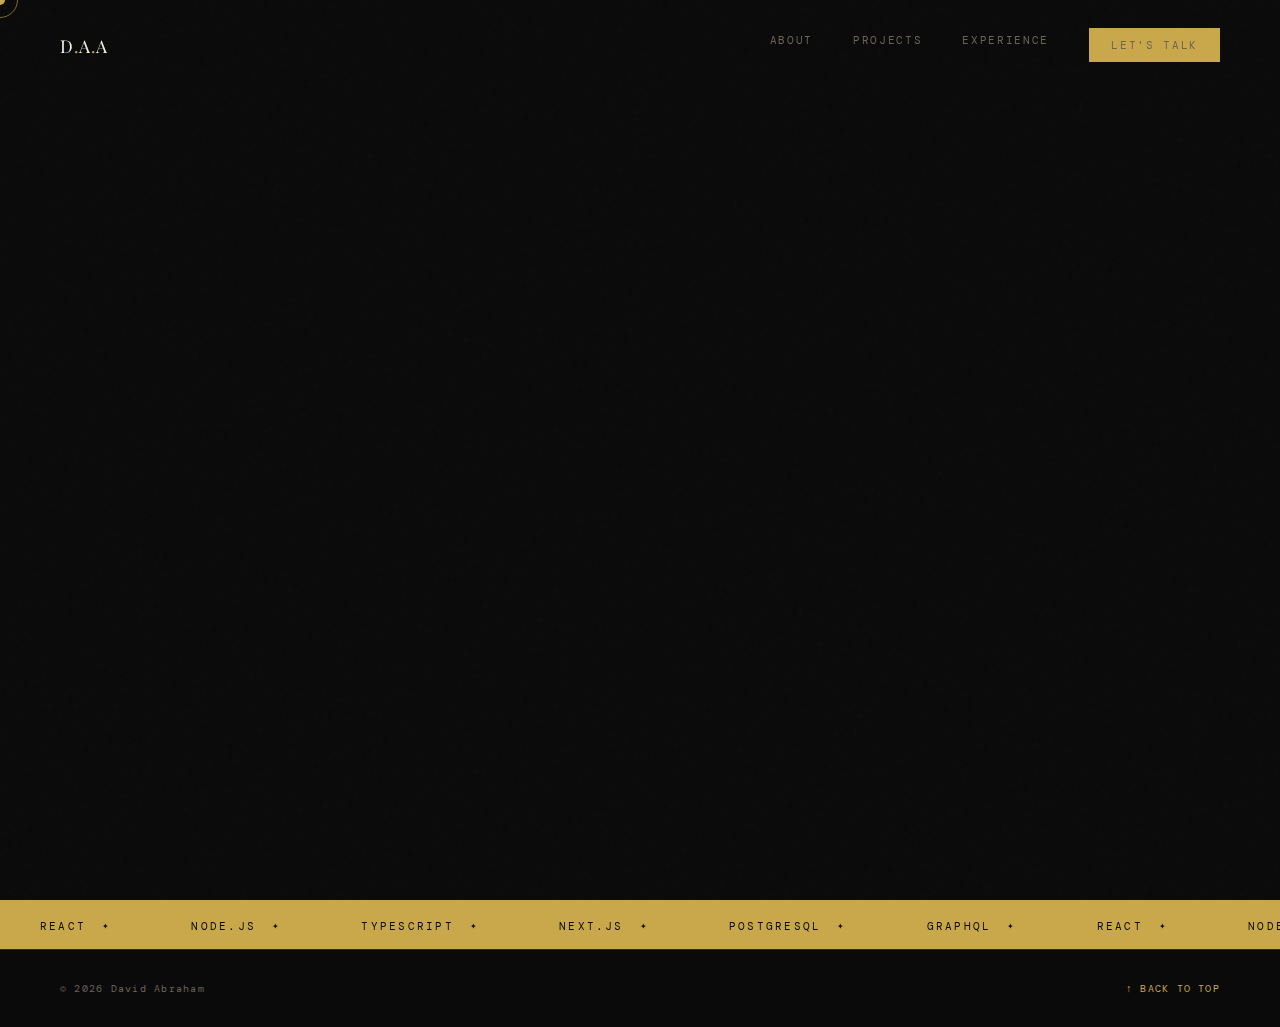
<file: index.html>
<!DOCTYPE html>
<html lang="en">
<head>
<meta charset="UTF-8">
<meta name="viewport" content="width=device-width, initial-scale=1.0">
<title>Portfolio — David Abraham</title>
<link rel="preconnect" href="https://fonts.googleapis.com">
<link href="https://fonts.googleapis.com/css2?family=Playfair+Display:ital,wght@0,400;0,700;0,900;1,400&family=DM+Mono:wght@300;400;500&family=DM+Sans:wght@300;400;500&display=swap" rel="stylesheet">
<link rel="stylesheet" href="style.css">
<script src="script.js"></script>
</head>
<body>

<!-- Cursor -->
<div class="cursor" id="cursor"></div>
<div class="cursor-ring" id="cursorRing"></div>

<!-- NAV -->
<nav id="nav">
  <a href="#" class="nav-logo">D<span>.</span>A<span>.</span>A</a>
  <ul class="nav-links">
    <li><a href="about.html">About</a></li>
    <li><a href="projects.html">Projects</a></li>
    <li><a href="experience.html">Experience</a></li>
    <a href="contact.html" class="nav-cta">Let's Talk</a>
  </ul>
  
</nav>

<!-- HERO -->
<section class="hero" id="home" style="padding:0;">
  <div class="hero-left">
    <p class="hero-tag">— Full Stack Developer</p>
    <h1 class="hero-name">
      David<br>
      <em>Adahkole</em><br>
      Abraham
    </h1>
    <p class="hero-desc">
      I craft exceptional digital experiences with precision engineering and thoughtful design. Clean code, beautiful interfaces.
    </p>
    <div class="hero-actions">
      <a href="projects.html" class="btn-primary"><span>View My Work</span> <span>↓</span></a>
      <a href="#" class="btn-secondary">Download CV →</a>
    </div>
    <div class="hero-stats">
      <div>
        <div class="stat-num">50<span>+</span></div>
        <div class="stat-label">Projects</div>
      </div>
      <div>
        <div class="stat-num">2<span>+</span></div>
        <div class="stat-label">Years Exp.</div>
      </div>
      <div>
        <div class="stat-num">20<span>+</span></div>
        <div class="stat-label">Happy Clients</div>
      </div>
    </div>
  </div>
  <div class="hero-right">
    <div class="hero-img-wrap">
      <!-- Replace with actual photo -->
      <div style="width:100%;height:100%;background:linear-gradient(135deg,#1a1a1a 0%, #2a2418 50%, #1a1308 100%);"></div>
      <div class="hero-img-overlay"></div>
      <div class="hero-img-lines"></div>
    </div>
    <div class="hero-badge">
      <svg viewBox="0 0 110 110" fill="none" xmlns="http://www.w3.org/2000/svg">
        <path id="circlePath" d="M 55 55 m -35 0 a 35 35 0 1 1 70 0 a 35 35 0 1 1 -70 0" fill="none"/>
        <text font-family="DM Mono, monospace" font-size="8" fill="#c9a84c" letter-spacing="3">
          <textPath href="#circlePath">Available for Work · Open to Roles · </textPath>
        </text>
      </svg>
      <div class="hero-badge-dot"></div>
    </div>
  </div>
  <div class="vert-text">Scroll to Explore ↓</div>
</section>

<!-- MARQUEE -->
<div class="marquee-strip">
  <div class="marquee-inner">
    <div class="marquee-item">React</div>
    <div class="marquee-item">Node.js</div>
    <div class="marquee-item">TypeScript</div>
    <div class="marquee-item">Next.js</div>
    <div class="marquee-item">PostgreSQL</div>
    <div class="marquee-item">GraphQL</div>
    <!-- Duplicate for seamless loop -->
    <div class="marquee-item">React</div>
    <div class="marquee-item">Node.js</div>
    <div class="marquee-item">TypeScript</div>
    <div class="marquee-item">Next.js</div>
    <div class="marquee-item">PostgreSQL</div>
    <div class="marquee-item">GraphQL</div>
  </div>
</div>


<footer>
  <span>© 2026 David Abraham</span>
  <a href="#home" class="back-top">↑ Back to Top</a>
</footer>

<script>

</script>
</body>
</html>
</file>
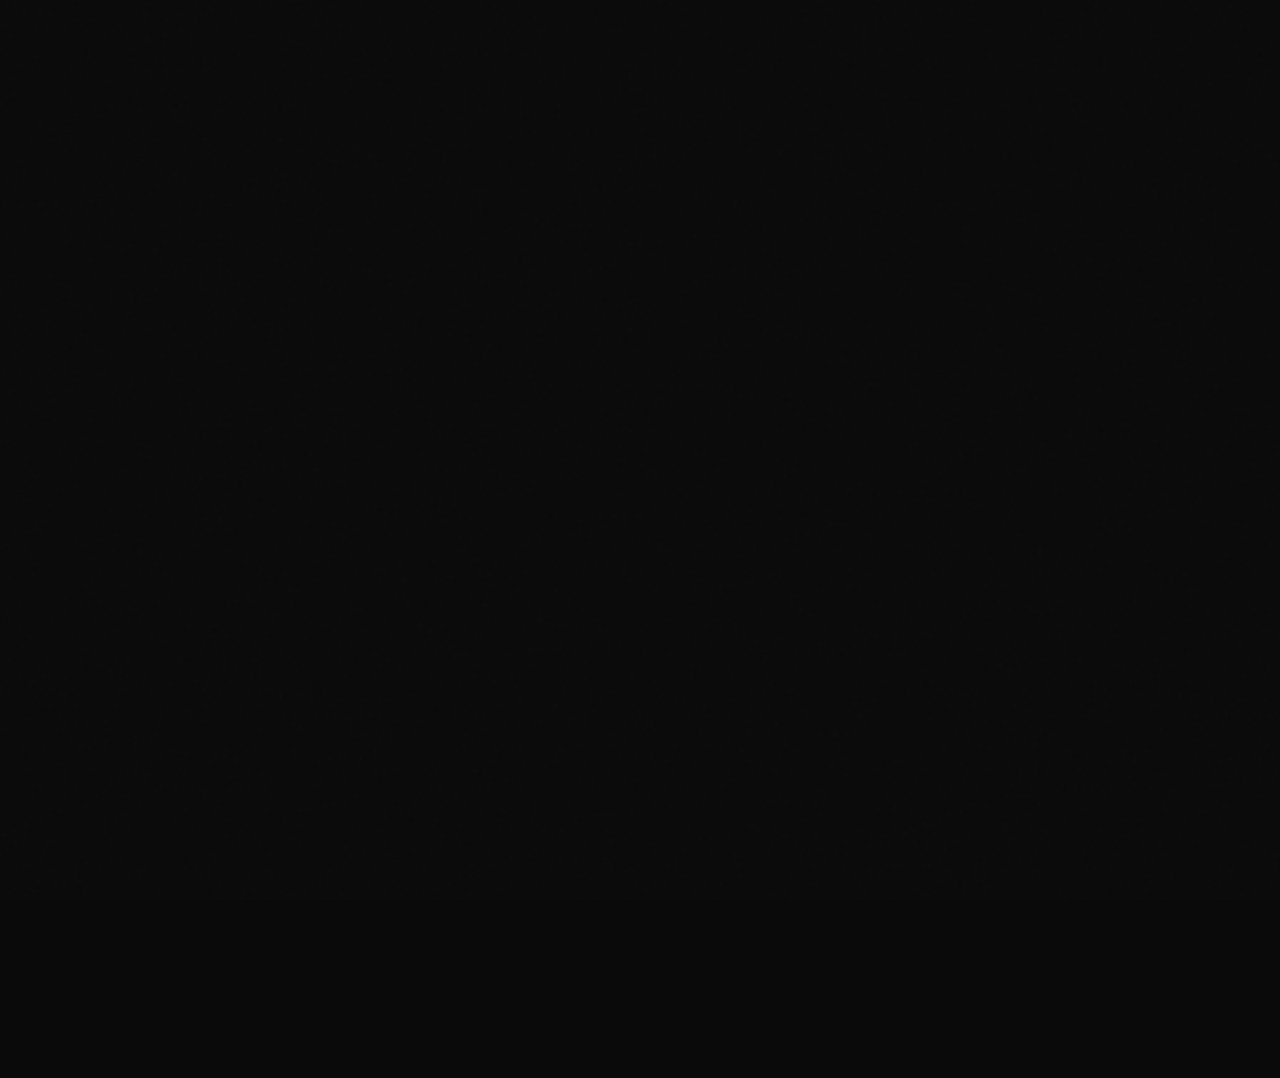
<file: about.html>
<!DOCTYPE html>
<html lang="en">

<head>
    <meta charset="UTF-8">
    <meta name="viewport" content="width=device-width, initial-scale=1.0">
    <title>Document</title>
    <link rel="stylesheet" href="style.css">

</head>

<body>
    <!-- ABOUT -->
    <section id="about">
        <div class="section-header reveal">
            <span class="section-num">01</span>
            <h2 class="section-title">About <em>Me</em></h2>
            <div class="section-line"></div>
        </div>
        <div class="about-grid">
            <div class="about-img-container reveal">
                <div class="about-img-frame">
                    <!-- Replace with photo -->
                    <div style="width:100%;height:100%;background:linear-gradient(160deg,#1e1a14,#2d2619,#1a150a);">
                    </div>
                </div>
                <div class="about-year">5+</div>
            </div>
            <div class="about-text reveal">
                <p>I'm a <strong>Full Stack Developer</strong> with a passion for building products that live at the
                    intersection of engineering excellence and compelling design.</p>
                <p>My approach combines <strong>rigorous technical foundations</strong> with an eye for detail that most
                    engineers overlook — because the difference between good and great software is often invisible until
                    it isn't.</p>
                <p>When I'm not writing code, I'm studying system architecture, contributing to open-source, or
                    exploring how emerging technologies can reshape user experiences.</p>
                <div class="about-skills-grid">
                    <div class="skill-item">React / Next.js</div>
                    <div class="skill-item">TypeScript</div>
                    <div class="skill-item">PostgreSQL / MongoDB</div>
                    <div class="skill-item">Docker / Kubernetes</div>
                    <div class="skill-item">AWS / GCP</div>
                    <div class="skill-item">GraphQL / REST</div>
                    <div class="skill-item">CI/CD & DevOps</div>
                </div>
            </div>
        </div>
    </section>
</body>

</html>
</file>
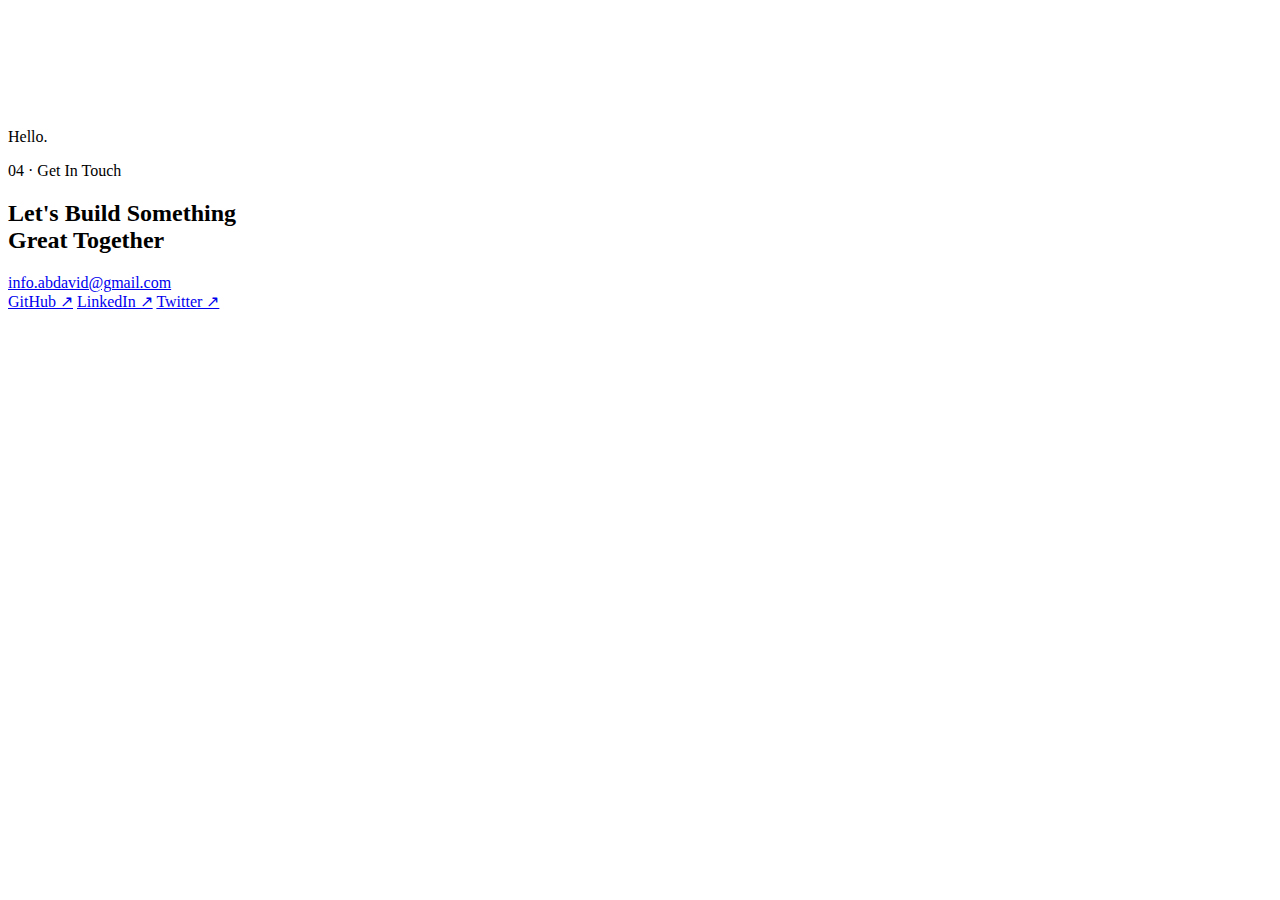
<file: contact.html>
<!DOCTYPE html>
<html lang="en">

<head>
    <meta charset="UTF-8">
    <meta name="viewport" content="width=device-width, initial-scale=1.0">
    <title>contact Me</title>
</head>

<body>
    <!-- CONTACT -->
    <section class="contact-section" id="contact" style="padding-top:120px;">
        <div class="contact-bg-text">Hello.</div>
        <div class="contact-inner">
            <p class="contact-label">04 · Get In Touch</p>
            <h2 class="contact-heading">Let's Build Something<br>Great Together</h2>
            <a href="mailto:info.abdavid@gmail.com" class="contact-email">info.abdavid@gmail.com</a>
            <div class="social-links">
                <a href="#" class="social-link">GitHub ↗</a>
                <a href="#" class="social-link">LinkedIn ↗</a>
                <a href="#" class="social-link">Twitter ↗</a>
            </div>
        </div>
    </section>
</body>

</html>
</file>
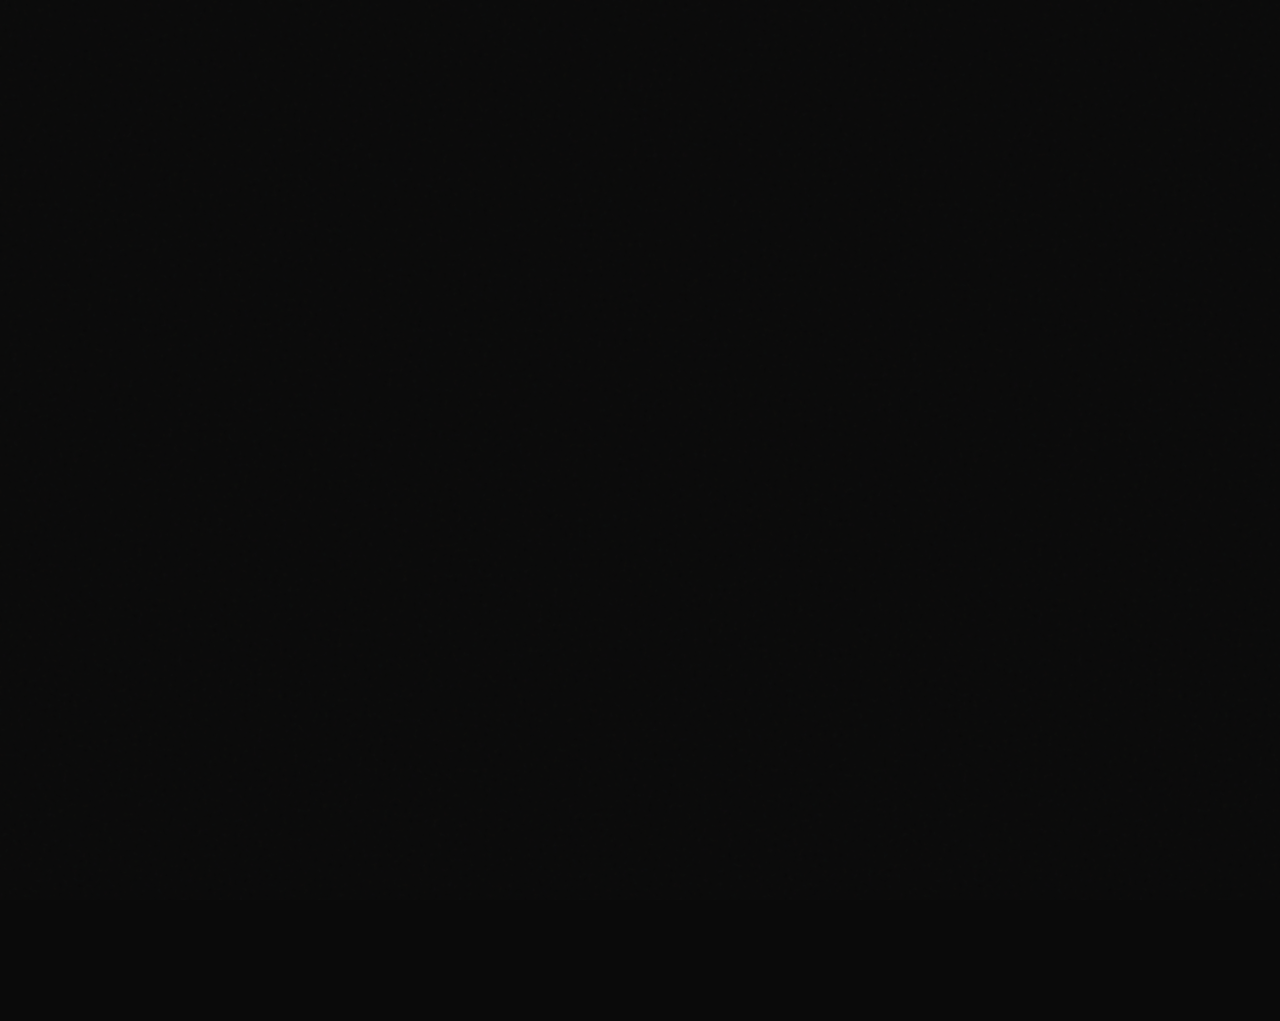
<file: experience.html>
<!DOCTYPE html>
<html lang="en">

<head>
    <meta charset="UTF-8">
    <meta name="viewport" content="width=device-width, initial-scale=1.0">
    <title>Experience</title>
    <link rel="stylesheet" href="style.css">
</head>

<body>
    <!-- EXPERIENCE -->
    <section id="experience">
        <div class="section-header reveal">
            <span class="section-num">03</span>
            <h2 class="section-title">Work <em>History</em></h2>
            <div class="section-line"></div>
        </div>
        <div class="experience-list">
            <div class="exp-item reveal">
                <div class="exp-period">2022 — Present</div>
                <div>
                    <div class="exp-role">Senior Full Stack Developer</div>
                    <div class="exp-company">Tech Corp · Cairo, Egypt</div>
                    <div class="exp-desc">Leading development of high-traffic web applications serving 500k+ monthly
                        users. Architecting microservices infrastructure and mentoring a team of 4 junior developers.
                    </div>
                </div>
            </div>
            <div class="exp-item reveal">
                <div class="exp-period">2020 — 2022</div>
                <div>
                    <div class="exp-role">Full Stack Developer</div>
                    <div class="exp-company">Digital Agency · Remote</div>
                    <div class="exp-desc">Delivered 20+ client projects across e-commerce, fintech, and media sectors.
                        Specialized in React frontends with Node.js backends and PostgreSQL databases.</div>
                </div>
            </div>
            <div class="exp-item reveal">
                <div class="exp-period">2019 — 2020</div>
                <div>
                    <div class="exp-role">Frontend Developer</div>
                    <div class="exp-company">Startup Studio · Cairo</div>
                    <div class="exp-desc">Built and launched MVP products for early-stage startups. Worked directly with
                        founders to translate product vision into functional, beautiful interfaces.</div>
                </div>
            </div>
        </div>
    </section>
</body>

</html>
</file>
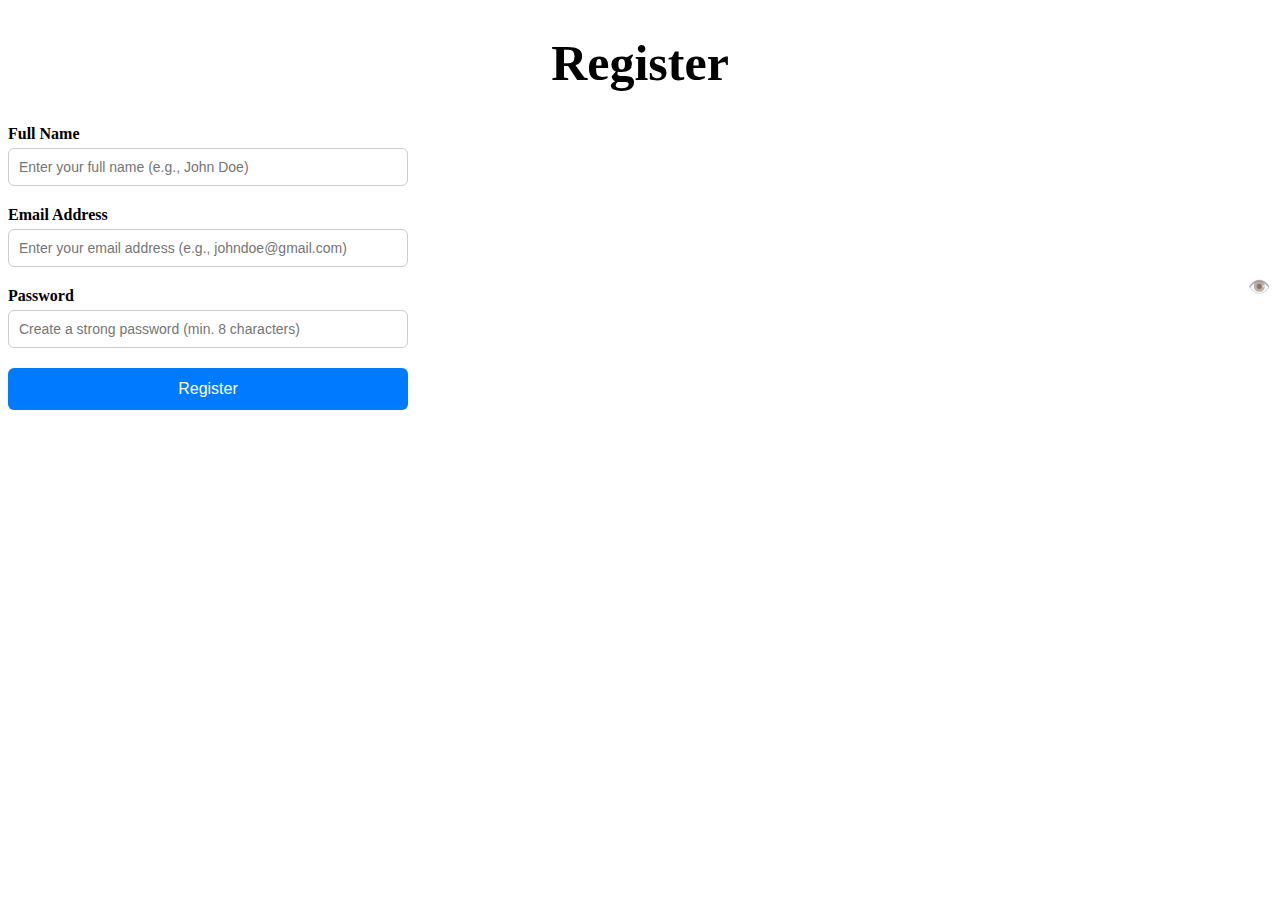
<file: register.html>
<!DOCTYPE html>
<html lang="en">
<head>
    <style>

        h1{
            text-align: center;
            font-size: 50px;
        }

        .register-form {
          max-width: 400px;
          display: flex;
          flex-direction: column;
          gap: 20px;
          justify-content: center;
        }
        
        .form-group {
          display:flex;
          flex-direction: column;
        }
        
        label {
          margin-bottom: 5px;
          font-weight: 600;
        }
        
        input {
          padding: 10px;
          border: 1px solid #ccc;
          border-radius: 6px;
          font-size: 14px;
        }
        
        input:focus {
          outline: none;
          border-color: #007bff;
        }
        
        button {
          padding: 12px;
          background-color: #007bff;
          color: white;
          border: none;
          border-radius: 6px;
          font-size: 16px;
          cursor: pointer;
        }
        
        button:hover {
          background-color: #0056b3;
        }
        
        .password-wrapper {
          position: relative;
          display: flex;
          align-items: center;
          position: relative;
          padding-right: 40px;
          width: 100%;
        }
        
        .password-wrapper input {
          width: 100%;
          padding-right: 40px; /* space for eye */
        }
        
        .toggle-eye {
          position: absolute;
          right: 10px;
          cursor: pointer;
          font-size: 18px;
          user-select: none;
          opacity: 0.6;
          transform: translateY(-50%);
        }
        
        .toggle-eye:hover {
          opacity: 1;
        }
        
        
    </style>
    <meta charset="UTF-8">
    <meta name="viewport" content="width=device-width, initial-scale=1.0">
    <title>Register</title>
    <script src="main.js"></script>
</head>
<body>
    <h1>Register</h1>

<form class="register-form" method="post">
  <div class="form-group">
    <label for="fullname">Full Name</label>
    <input
      id="fullname"
      type="text"
      name="name"
      placeholder="Enter your full name (e.g., John Doe)"
    >
  </div>

  <div class="form-group">
    <label for="email">Email Address</label>
    <input
      id="email"
      type="email"
      name="E-mail"
      placeholder="Enter your email address (e.g., johndoe@gmail.com)"
    >
  </div>

  <div class="form-group">
    <label for="password">Password</label>
     <div class="password-wrapper"></div>
     <input
       id="password"
       type="password"
       name="password"
       placeholder="Create a strong password (min. 8 characters)"
     >
     <span class="toggle-eye" onclick="togglePassword()">👁️</span>
     </div>
  </div>


  <button type="submit">Register</button>
</form>


     

     <!-- JavaScript -->
  <script src="main.js"></script>
    
</body>
</html>
</file>
<file: style.css>
*, *::before, *::after { margin: 0; padding: 0; box-sizing: border-box; }

  :root {
    --black: #0a0a0a;
    --white: #f5f0e8;
    --cream: #ede8dc;
    --gold: #c9a84c;
    --gold-light: #e8c96a;
    --muted: #6b6459;
    --border: rgba(201, 168, 76, 0.2);
  }

  html { scroll-behavior: smooth; }

  body {
    background: var(--black);
    color: var(--white);
    font-family: 'DM Sans', sans-serif;
    overflow-x: hidden;
    cursor: none;
  }

  /* Custom Cursor */
  .cursor {
    width: 10px; height: 10px;
    background: var(--gold);
    border-radius: 50%;
    position: fixed; top: 0; left: 0;
    pointer-events: none; z-index: 9999;
    transform: translate(-50%, -50%);
    transition: transform 0.1s ease;
    mix-blend-mode: normal;
  }
  .cursor-ring {
    width: 36px; height: 36px;
    border: 1px solid var(--gold);
    border-radius: 50%;
    position: fixed; top: 0; left: 0;
    pointer-events: none; z-index: 9998;
    transform: translate(-50%, -50%);
    transition: all 0.15s ease;
    opacity: 0.6;
  }
  .cursor-ring.hovered { transform: translate(-50%, -50%) scale(1.8); opacity: 0.3; }

  /* Noise Overlay */
  body::before {
    content: '';
    position: fixed; inset: 0;
    background-image: url("data:image/svg+xml,%3Csvg viewBox='0 0 200 200' xmlns='http://www.w3.org/2000/svg'%3E%3Cfilter id='n'%3E%3CfeTurbulence type='fractalNoise' baseFrequency='0.9' numOctaves='4' stitchTiles='stitch'/%3E%3C/filter%3E%3Crect width='100%25' height='100%25' filter='url(%23n)' opacity='0.04'/%3E%3C/svg%3E");
    pointer-events: none; z-index: 0; opacity: 0.5;
  }

  /* NAV */
  nav {
    position: fixed; top: 0; left: 0; right: 0; z-index: 100;
    padding: 28px 60px;
    display: flex; align-items: center; justify-content: space-between;
    border-bottom: 1px solid transparent;
    transition: all 0.4s ease;
  }
  nav.scrolled {
    background: rgba(10,10,10,0.92);
    backdrop-filter: blur(20px);
    border-bottom-color: var(--border);
    padding: 20px 60px;
  }
  .nav-logo {
    font-family: 'Playfair Display', serif;
    font-size: 1.1rem;
    letter-spacing: 0.05em;
    color: var(--white);
    text-decoration: none;
  }
  .nav-logo span { color: var(--gold); }
  .nav-links { display: flex; gap: 40px; list-style: none; }
  .nav-links a {
    font-family: 'DM Mono', monospace;
    font-size: 0.7rem;
    letter-spacing: 0.15em;
    text-transform: uppercase;
    color: var(--muted);
    text-decoration: none;
    transition: color 0.3s;
  }
  .nav-links a:hover { color: var(--gold); }
  .nav-cta {
    font-family: 'DM Mono', monospace;
    font-size: 0.7rem;
    letter-spacing: 0.15em;
    text-transform: uppercase;
    color: var(--black);
    background: var(--gold);
    padding: 10px 22px;
    text-decoration: none;
    transition: background 0.3s;
  }
  .nav-cta:hover { background: var(--gold-light); }

  /* HERO */
  .hero {
    min-height: 100vh;
    display: grid;
    grid-template-columns: 1fr 1fr;
    position: relative;
  }

  .hero-left {
    display: flex; flex-direction: column;
    justify-content: flex-end;
    padding: 0 60px 80px 60px;
    position: relative;
    z-index: 2;
  }

  .hero-tag {
    font-family: 'DM Mono', monospace;
    font-size: 0.65rem;
    letter-spacing: 0.25em;
    text-transform: uppercase;
    color: var(--gold);
    margin-bottom: 28px;
    opacity: 0;
    animation: fadeUp 0.8s ease 0.3s forwards;
  }

  .hero-name {
    font-family: 'Playfair Display', serif;
    font-size: clamp(3.5rem, 7vw, 6rem);
    font-weight: 900;
    line-height: 0.95;
    letter-spacing: -0.02em;
    margin-bottom: 32px;
    opacity: 0;
    animation: fadeUp 0.9s ease 0.5s forwards;
  }
  .hero-name em {
    font-style: italic;
    color: var(--gold);
  }

  .hero-desc {
    font-size: 1rem;
    color: var(--muted);
    line-height: 1.7;
    max-width: 400px;
    margin-bottom: 48px;
    opacity: 0;
    animation: fadeUp 0.9s ease 0.7s forwards;
  }

  .hero-actions {
    display: flex; gap: 20px; align-items: center;
    opacity: 0;
    animation: fadeUp 0.9s ease 0.9s forwards;
  }

  .btn-primary {
    font-family: 'DM Mono', monospace;
    font-size: 0.72rem;
    letter-spacing: 0.12em;
    text-transform: uppercase;
    color: var(--black);
    background: var(--gold);
    padding: 16px 32px;
    text-decoration: none;
    display: inline-flex; align-items: center; gap: 10px;
    transition: all 0.3s;
    position: relative; overflow: hidden;
  }
  .btn-primary::after {
    content: ''; position: absolute; inset: 0;
    background: var(--gold-light);
    transform: translateX(-100%);
    transition: transform 0.3s ease;
  }
  .btn-primary:hover::after { transform: translateX(0); }
  .btn-primary span { position: relative; z-index: 1; }

  .btn-secondary {
    font-family: 'DM Mono', monospace;
    font-size: 0.72rem;
    letter-spacing: 0.12em;
    text-transform: uppercase;
    color: var(--white);
    text-decoration: none;
    display: inline-flex; align-items: center; gap: 8px;
    transition: color 0.3s;
    border-bottom: 1px solid var(--border);
    padding-bottom: 4px;
  }
  .btn-secondary:hover { color: var(--gold); border-color: var(--gold); }

  .hero-stats {
    display: flex; gap: 48px;
    margin-top: 64px;
    padding-top: 40px;
    border-top: 1px solid var(--border);
    opacity: 0;
    animation: fadeUp 0.9s ease 1.1s forwards;
  }
  .stat-num {
    font-family: 'Playfair Display', serif;
    font-size: 2rem;
    font-weight: 700;
    color: var(--white);
  }
  .stat-num span { color: var(--gold); }
  .stat-label {
    font-family: 'DM Mono', monospace;
    font-size: 0.62rem;
    letter-spacing: 0.18em;
    text-transform: uppercase;
    color: var(--muted);
    margin-top: 4px;
  }

  /* HERO RIGHT - Visual Panel */
  .hero-right {
    position: relative;
    overflow: hidden;
  }
  .hero-img-wrap {
    position: absolute; inset: 0;
    opacity: 0;
    animation: fadeIn 1.2s ease 0.8s forwards;
  }
  .hero-img-wrap img {
    width: 100%; height: 100%;
    object-fit: cover;
    filter: grayscale(30%) contrast(1.1);
    transform: scale(1.05);
    transition: transform 8s ease;
  }
  .hero-img-wrap:hover img { transform: scale(1); }
  .hero-img-overlay {
    position: absolute; inset: 0;
    background: linear-gradient(to right, var(--black) 0%, transparent 40%),
                linear-gradient(to top, var(--black) 0%, transparent 30%);
  }
  .hero-img-lines {
    position: absolute; inset: 0;
    background: repeating-linear-gradient(
      0deg,
      transparent,
      transparent 2px,
      rgba(0,0,0,0.08) 2px,
      rgba(0,0,0,0.08) 4px
    );
    pointer-events: none;
  }

  /* Floating badge */
  .hero-badge {
    position: absolute; bottom: 80px; right: 50px;
    width: 110px; height: 110px;
    border: 1px solid var(--gold);
    border-radius: 50%;
    display: flex; align-items: center; justify-content: center;
    opacity: 0;
    animation: fadeIn 1s ease 1.4s forwards, spin 20s linear infinite;
    z-index: 10;
  }
  .hero-badge svg {
    width: 100%; height: 100%;
    animation: spinBack 20s linear infinite;
  }
  .hero-badge-dot {
    position: absolute;
    width: 8px; height: 8px;
    background: var(--gold);
    border-radius: 50%;
  }

  /* Marquee */
  .marquee-strip {
    background: var(--gold);
    padding: 14px 0;
    overflow: hidden;
    white-space: nowrap;
    position: relative; z-index: 2;
  }
  .marquee-inner {
    display: inline-flex; gap: 0;
    animation: marquee 20s linear infinite;
  }
  .marquee-item {
    font-family: 'DM Mono', monospace;
    font-size: 0.7rem;
    letter-spacing: 0.2em;
    text-transform: uppercase;
    color: var(--black);
    padding: 0 40px;
    display: inline-flex; align-items: center; gap: 16px;
  }
  .marquee-item::after {
    content: '✦';
    font-size: 0.5rem;
  }

  /* SECTIONS */
  section {
    padding: 120px 60px;
    position: relative; z-index: 1;
  }

  .section-header {
    display: flex; align-items: baseline; gap: 24px;
    margin-bottom: 80px;
  }
  .section-num {
    font-family: 'DM Mono', monospace;
    font-size: 0.65rem;
    color: var(--gold);
    letter-spacing: 0.2em;
  }
  .section-title {
    font-family: 'Playfair Display', serif;
    font-size: clamp(2.5rem, 4vw, 3.5rem);
    font-weight: 900;
    line-height: 1;
    letter-spacing: -0.02em;
  }
  .section-title em { font-style: italic; color: var(--gold); }
  .section-line {
    flex: 1;
    height: 1px;
    background: var(--border);
  }

  /* ABOUT */
  .about-grid {
    display: grid;
    grid-template-columns: 1fr 1fr;
    gap: 100px;
    align-items: center;
  }
  .about-img-container {
    position: relative;
  }
  .about-img-frame {
    width: 100%;
    aspect-ratio: 3/4;
    position: relative;
    overflow: hidden;
  }
  .about-img-frame::before {
    content: '';
    position: absolute; inset: 16px 16px -16px -16px;
    border: 1px solid var(--gold);
    z-index: -1;
  }
  .about-img-frame img {
    width: 100%; height: 100%;
    object-fit: cover;
    filter: grayscale(20%);
  }
  .about-year {
    position: absolute; bottom: -20px; right: -20px;
    background: var(--gold);
    color: var(--black);
    font-family: 'Playfair Display', serif;
    font-size: 3rem;
    font-weight: 900;
    width: 120px; height: 120px;
    display: flex; align-items: center; justify-content: center;
  }
  .about-text p {
    font-size: 1rem;
    color: var(--muted);
    line-height: 1.9;
    margin-bottom: 24px;
  }
  .about-text p strong { color: var(--white); font-weight: 500; }
  .about-skills-grid {
    display: grid;
    grid-template-columns: 1fr 1fr;
    gap: 12px;
    margin-top: 40px;
  }
  .skill-item {
    display: flex; align-items: center; gap: 10px;
    font-family: 'DM Mono', monospace;
    font-size: 0.72rem;
    letter-spacing: 0.08em;
    color: var(--muted);
    transition: color 0.3s;
    padding: 8px 0;
    border-bottom: 1px solid var(--border);
  }
  .skill-item:hover { color: var(--white); }
  .skill-item::before {
    content: '▸';
    color: var(--gold);
    font-size: 0.6rem;
  }

  /* PROJECTS */
  .projects-grid {
    display: grid;
    grid-template-columns: 1fr 1fr;
    gap: 2px;
  }
  .project-card {
    position: relative;
    aspect-ratio: 4/3;
    overflow: hidden;
    background: #111;
    cursor: none;
  }
  .project-card:first-child {
    grid-column: span 2;
    aspect-ratio: 16/7;
  }
  .project-bg {
    position: absolute; inset: 0;
    display: flex; align-items: center; justify-content: center;
    font-size: 12rem;
    opacity: 0.04;
    font-family: 'Playfair Display', serif;
    font-weight: 900;
    color: var(--gold);
    transition: transform 0.6s ease, opacity 0.3s;
    user-select: none;
  }
  .project-card:hover .project-bg { transform: scale(1.1); opacity: 0.07; }
  .project-info {
    position: absolute; inset: 0;
    padding: 40px;
    display: flex; flex-direction: column; justify-content: flex-end;
    background: linear-gradient(to top, rgba(0,0,0,0.9) 0%, transparent 60%);
    transform: translateY(20px);
    opacity: 0;
    transition: all 0.4s ease;
  }
  .project-card:hover .project-info { transform: translateY(0); opacity: 1; }
  .project-tag {
    font-family: 'DM Mono', monospace;
    font-size: 0.6rem;
    letter-spacing: 0.2em;
    text-transform: uppercase;
    color: var(--gold);
    margin-bottom: 10px;
  }
  .project-name {
    font-family: 'Playfair Display', serif;
    font-size: 1.8rem;
    font-weight: 700;
  }
  .project-num {
    position: absolute; top: 30px; right: 30px;
    font-family: 'DM Mono', monospace;
    font-size: 0.65rem;
    color: var(--muted);
    letter-spacing: 0.15em;
  }
  .project-always-visible {
    position: absolute; top: 30px; left: 30px;
    display: flex; gap: 8px;
  }
  .project-dot {
    width: 8px; height: 8px;
    border-radius: 50%;
    background: var(--gold);
    opacity: 0.5;
  }
  .project-dot:first-child { opacity: 1; }

  /* EXPERIENCE */
  .experience-list {
    display: flex; flex-direction: column;
    gap: 0;
  }
  .exp-item {
    display: grid;
    grid-template-columns: 220px 1fr;
    gap: 60px;
    padding: 48px 0;
    border-top: 1px solid var(--border);
    transition: background 0.3s;
    cursor: default;
  }
  .exp-item:last-child { border-bottom: 1px solid var(--border); }
  .exp-item:hover { padding-left: 24px; }
  .exp-period {
    font-family: 'DM Mono', monospace;
    font-size: 0.7rem;
    letter-spacing: 0.12em;
    color: var(--muted);
    padding-top: 6px;
    transition: color 0.3s;
  }
  .exp-item:hover .exp-period { color: var(--gold); }
  .exp-role {
    font-family: 'Playfair Display', serif;
    font-size: 1.4rem;
    font-weight: 700;
    margin-bottom: 6px;
    transition: color 0.3s;
  }
  .exp-company {
    font-family: 'DM Mono', monospace;
    font-size: 0.72rem;
    letter-spacing: 0.1em;
    color: var(--gold);
    margin-bottom: 16px;
  }
  .exp-desc {
    font-size: 0.9rem;
    color: var(--muted);
    line-height: 1.7;
    max-width: 540px;
  }

  /* CONTACT */
  .contact-section {
    background: var(--gold);
    padding: 120px 60px;
    position: relative; overflow: hidden;
  }
  .contact-bg-text {
    position: absolute; right: -20px; top: 50%;
    transform: translateY(-50%);
    font-family: 'Playfair Display', serif;
    font-size: 18rem;
    font-weight: 900;
    color: rgba(0,0,0,0.06);
    white-space: nowrap;
    pointer-events: none;
    line-height: 1;
  }
  .contact-inner {
    position: relative; z-index: 2;
    max-width: 700px;
  }
  .contact-label {
    font-family: 'DM Mono', monospace;
    font-size: 0.65rem;
    letter-spacing: 0.25em;
    text-transform: uppercase;
    color: rgba(0,0,0,0.5);
    margin-bottom: 20px;
  }
  .contact-heading {
    font-family: 'Playfair Display', serif;
    font-size: clamp(3rem, 6vw, 5rem);
    font-weight: 900;
    line-height: 0.95;
    color: var(--black);
    margin-bottom: 40px;
    letter-spacing: -0.02em;
  }
  .contact-email {
    font-family: 'Playfair Display', serif;
    font-size: 1.4rem;
    font-style: italic;
    color: var(--black);
    text-decoration: none;
    border-bottom: 2px solid var(--black);
    padding-bottom: 4px;
    transition: opacity 0.3s;
    display: inline-block;
    margin-bottom: 48px;
  }
  .contact-email:hover { opacity: 0.7; }
  .social-links {
    display: flex; gap: 32px;
  }
  .social-link {
    font-family: 'DM Mono', monospace;
    font-size: 0.7rem;
    letter-spacing: 0.15em;
    text-transform: uppercase;
    color: var(--black);
    text-decoration: none;
    display: inline-flex; align-items: center; gap: 8px;
    transition: opacity 0.3s;
  }
  .social-link:hover { opacity: 0.6; }

  /* FOOTER */
  footer {
    padding: 32px 60px;
    display: flex; align-items: center; justify-content: space-between;
    border-top: 1px solid var(--border);
  }
  footer span {
    font-family: 'DM Mono', monospace;
    font-size: 0.65rem;
    letter-spacing: 0.12em;
    color: var(--muted);
  }
  .back-top {
    font-family: 'DM Mono', monospace;
    font-size: 0.65rem;
    letter-spacing: 0.12em;
    text-transform: uppercase;
    color: var(--gold);
    text-decoration: none;
    display: inline-flex; align-items: center; gap: 8px;
    transition: opacity 0.3s;
  }
  .back-top:hover { opacity: 0.7; }

  /* KEYFRAMES */
  @keyframes fadeUp {
    from { opacity: 0; transform: translateY(30px); }
    to { opacity: 1; transform: translateY(0); }
  }
  @keyframes fadeIn {
    from { opacity: 0; }
    to { opacity: 1; }
  }
  @keyframes marquee {
    from { transform: translateX(0); }
    to { transform: translateX(-50%); }
  }
  @keyframes spin {
    from { transform: rotate(0deg); }
    to { transform: rotate(360deg); }
  }
  @keyframes spinBack {
    from { transform: rotate(0deg); }
    to { transform: rotate(-360deg); }
  }

  /* Scroll animations */
  .reveal {
    opacity: 0;
    transform: translateY(40px);
    transition: opacity 0.8s ease, transform 0.8s ease;
  }
  .reveal.visible {
    opacity: 1;
    transform: translateY(0);
  }

  /* Vertical text */
  .vert-text {
    position: absolute; right: 20px; top: 50%;
    transform: translateY(-50%) rotate(90deg);
    font-family: 'DM Mono', monospace;
    font-size: 0.6rem;
    letter-spacing: 0.3em;
    text-transform: uppercase;
    color: var(--muted);
    white-space: nowrap;
    opacity: 0;
    animation: fadeIn 1s ease 1.5s forwards;
  }

  @media (max-width: 900px) {
    nav { padding: 20px 24px; }
    .nav-links { display: none; }
    nav.scrolled { padding: 16px 24px; }
    .hero { grid-template-columns: 1fr; min-height: 100svh; }
    .hero-left { padding: 120px 24px 60px; }
    .hero-right { height: 50vh; }
    section { padding: 80px 24px; }
    .about-grid { grid-template-columns: 1fr; gap: 60px; }
    .projects-grid { grid-template-columns: 1fr; }
    .project-card:first-child { grid-column: span 1; }
    .exp-item { grid-template-columns: 1fr; gap: 16px; }
    .contact-section { padding: 80px 24px; }
    footer { padding: 24px; flex-direction: column; gap: 16px; }
  }
</file>
